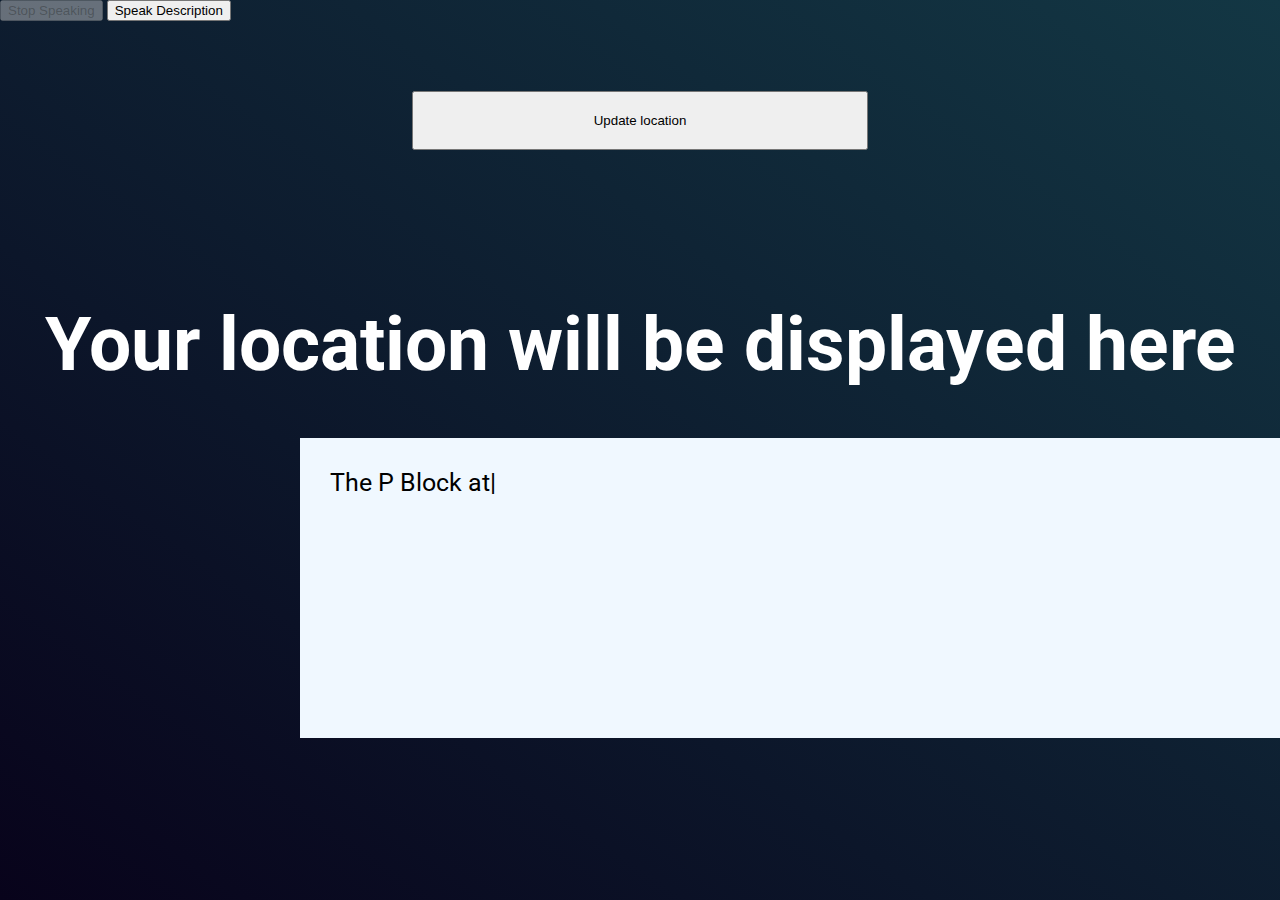
<file: desh_Darshan (Website)/page2.html>
<!DOCTYPE html>
<html lang="en">
<head>
    <meta charset="UTF-8">
    <meta name="viewport" content="width=device-width, initial-scale=1.0">
    <title>Get started</title>
    <link rel="stylesheet" href="style2.css">
    <link rel="preconnect" href="https://fonts.googleapis.com">
    <link rel="preconnect" href="https://fonts.gstatic.com" crossorigin>
    <link href="https://fonts.googleapis.com/css2?family=Roboto&display=swap" rel="stylesheet">
    
</head>
<body>
    <!-- Add a button for audio output -->
    <!-- Add a button to stop the speech -->
<button id="stopButton" disabled>Stop Speaking</button>

<button id="speakButton">Speak Description</button>

    <div class="button">
        <a href="page2.html"><button class="detect" id="getLocationButton">Update location</button></a>
        
    </div>
    <div class="LatLang">
        <h1 class="place"><span id="status">Your location will be displayed here</span></h1>
        <div class="box">
            <p id="description" class="desc">Description of the place</p>
            
        </div>
    </div>

    <script>
        const getLocationButton = document.getElementById('getLocationButton');
        function calculateDistance(lat1, lon1, lat2, lon2) {
            const radius = 6371; // Earth's radius in kilometers
            const dLat = toRadians(lat2 - lat1);
            const dLon = toRadians(lon2 - lon1);
            const a = Math.sin(dLat / 2) * Math.sin(dLat / 2) + Math.cos(toRadians(lat1)) * Math.cos(toRadians(lat2)) * Math.sin(dLon / 2) * Math.sin(dLon / 2);
            const c = 2 * Math.atan2(Math.sqrt(a), Math.sqrt(1 - a));
            return radius * c * 1000; // Convert to meters
        }

        function toRadians(degrees) {
            return degrees * (Math.PI / 180);
        }

        // Array of target locations
        const targetLocations = [
            {
                name: 'P_Block',
                latitude: 28.449786, // Replace with your target latitude
                longitude: 77.583067, // Replace with your target longitude
                geofenceRadius: 10, // Geofence radius in meters
            },
            {
                name: 'P_Block',
                latitude: 28.445901, // Replace with your target latitude
                longitude: 77.581517, // Replace with your target longitude
                geofenceRadius: 10, // Geofence radius in meters
            },
            {
                name: 'P_Block',
                latitude: 28.440760, // Replace with your target latitude
                longitude: 77.595823, // Replace with your target longitude
                geofenceRadius: 10, // Geofence radius in meters
            },
            {
                name: 'P_Block',
                latitude: 28.4496213, // Replace with your target latitude
                longitude: 77.5826961, // Replace with your target longitude
                geofenceRadius: 10, // Geofence radius in meters
            },
            {
                name: 'P_Block',
                latitude: 28.449559, // Replace with your target latitude
                longitude: 77.582455, // Replace with your target longitude
                geofenceRadius: 10, // Geofence radius in meters
            },
            {
                name: 'P_Block',
                latitude: 28.449525, // Replace with your target latitude
                longitude: 77.582475, // Replace with your target longitude
                geofenceRadius: 10, // Geofence radius in meters
            },
            {
                name: 'P_Block',
                latitude: 28.4407393, // Replace with your target latitude
                longitude: 77.5953534, // Replace with your target longitude
                geofenceRadius: 10, // Geofence radius in meters
            },
            {
                name: 'P_Block',
                latitude: 28.4497071, // Replace with your target latitude
                longitude: 77.5828604, // Replace with your target longitude
                geofenceRadius: 10, // Geofence radius in meters
            },
            {
                name: 'P_Block',
                latitude: 28.6621696, // Replace with your target latitude
                longitude:  77.2767744, // Replace with your target longitude
                geofenceRadius: 15, // Geofence radius in meters
            },
            

            {
                name: 'C_Block',
                latitude: 28.4511014, // Replace with your target latitude
                longitude: 77.5849085, // Replace with your target longitude
                geofenceRadius: 50, // Geofence radius in meters
            },

            {
                name: 'C_Block',
                latitude: 28.4511022, // Replace with your target latitude
                longitude: 77.5848437, // Replace with your target longitude
                geofenceRadius: 50, // Geofence radius in meters
            },

            

            {
                name: 'C_Block',
                latitude: 28.6294016, // Replace with your target latitude
                longitude:   77.2046848, // Replace with your target longitude
                geofenceRadius: 50, // Geofence radius in meters
            },

            {
                name: 'D_Block',
                latitude: 28.629402, // Replace with your target latitude
                longitude:   77.204685, // Replace with your target longitude
                geofenceRadius: 50, // Geofence radius in meters
            },
            {
                name: 'C_Block',
                latitude: 28.4511527, // Replace with your target latitude
                longitude:  77.585014, // Replace with your target longitude
                geofenceRadius: 50, // Geofence radius in meters
            },
            {
                name: 'D_Block',
                latitude: 28.4504983, // Replace with your target latitude
                longitude:  77.5854011, // Replace with your target longitude
                geofenceRadius: 15, // Geofence radius in meters
            },
            {
                name: 'D_Block',
                latitude: 28.4501229, // Replace with your target latitude
                longitude:  77.5858767, // Replace with your target longitude
                geofenceRadius: 15, // Geofence radius in meters
            },

            


            
            // Add more target locations here...
        ];

        // Function to update location information and check geofence against multiple targets
        function updateLocation(position) {
            const latitude = position.coords.latitude;
            const longitude = position.coords.longitude;
            let isInsideGeofence = false;

            // Iterate through each target location
            for (const targetLocation of targetLocations) {
                // Calculate distance to the current target location
                const distance = calculateDistance(latitude, longitude, targetLocation.latitude, targetLocation.longitude);

                // Check if within geofence for the current target location
                if (distance <= targetLocation.geofenceRadius) {
                    isInsideGeofence = true;
                    document.getElementById('status').textContent = targetLocation.name;
                    break; // Exit loop if inside geofence of any target location
                }
            }

            if (!isInsideGeofence) {
                document.getElementById('status').textContent = 'Outside Geofence';
            }
        }

        // Function to handle location errors
        function handleLocationError(error) {
            console.error('Error getting location:', error.message);
        }

        // Request location updates with higher accuracy options
        if ('geolocation' in navigator) {
            const options = {
                enableHighAccuracy: true, // Enable high accuracy mode
                timeout: 5000, // Maximum time to wait for location in milliseconds
                maximumAge: 0 // Don't use cached location
            };

            navigator.geolocation.watchPosition(updateLocation, handleLocationError, options);
        } else {
            console.error('Geolocation is not supported in this browser.');
        }

        const desc_P = "The P Block at Bennett University is a cutting-edge academic facility designed to cater primarily to first-year students. It boasts well-equipped lecture halls, group discussion rooms and interactive learning spaces that encourage student engagement and critical thinking. Moreover, the P Block's modern infrastructure, including high-speed internet, climate control, and safety features, ensures a conducive learning environment.";
        const desc_C = "The C Block at our college is a substantial complex designed to accommodate male students, primarily functioning as a hostel. It is comprised of ten individual buildings, each boasting an impressive twelve floors, making it a prominent feature on our campus. Each building houses a number of rooms(double and triple sharing), providing accommodation for a substantial number of residents. The block also includes common areas, such as study rooms, lounges, and recreational spaces, where students can relax, socialize, and collaborate on academic endeavors.";
        const desc_D = "The D Block at our college is a prominent complex primarily serving as a hostel for female students. The block includes common areas for studying, socializing, and relaxation. It is comprised of 6 buildings from D1 to D6. Notably, D6 within the D Block serves as a hostel for male students.Each building within the D Block offers a range of rooms, including double and triple sharing options, ensuring ample accommodation for a significant number of female students. The block is designed with the well-being and academic needs of its residents in mind.";
        
        if (targetLocations[0].name=='P_Block'){
            const text = desc_P ;
            const typingSpeed = 50; // Adjust typing speed (milliseconds per character)
            const typingElement = document.getElementById("description");
            let charIndex = 0;

            function typeText() {
                const currentText = text.slice(0, charIndex);
                typingElement.textContent = currentText + '|'; // Add the cursor line
                charIndex++;

                if (charIndex <= text.length) {
                    setTimeout(typeText, typingSpeed);
                }
            }

            typeText();
            
        }
        if (targetLocations[0].name=='C_Block'){
            const text = desc_C ;
            const typingSpeed = 50; // Adjust typing speed (milliseconds per character)
            const typingElement = document.getElementById("description");
            let charIndex = 0;

            function typeText() {
                const currentText = text.slice(0, charIndex);
                typingElement.textContent = currentText + '|'; // Add the cursor line
                charIndex++;

                if (charIndex <= text.length) {
                    setTimeout(typeText, typingSpeed);
                }
            }

            typeText();
            
            document.getElementById("description").innerHTML=desc_C;
        }
        if (targetLocations[0].name=='D_Block'){
            const text = desc_D ;
            const typingSpeed = 50; // Adjust typing speed (milliseconds per character)
            const typingElement = document.getElementById("description");
            let charIndex = 0;

            function typeText() {
                const currentText = text.slice(0, charIndex);
                typingElement.textContent = currentText + '|'; // Add the cursor line
                charIndex++;

                if (charIndex <= text.length) {
                    setTimeout(typeText, typingSpeed);
                }
            }

            typeText();
            
            document.getElementById("description").innerHTML=desc_D;
        }


// Declare a variable to hold the current speech utterance
let currentUtterance = null;

// Function to start speaking
function startSpeaking(description) {
    const synth = window.speechSynthesis;

    // Check if speech synthesis is supported in the browser
    if ('speechSynthesis' in window) {
        // Create a SpeechSynthesisUtterance object
        const utterance = new SpeechSynthesisUtterance(description);

        // Optionally, you can configure the speech settings, such as voice and rate.
        // For example, to set the voice to a specific one:
        // utterance.voice = synth.getVoices()[0]; // Change the index as needed

        // Start speaking
        synth.speak(utterance);

        // Store the current utterance
        currentUtterance = utterance;

        // Disable the "Speak Description" button and enable the "Stop Speaking" button
        speakButton.disabled = true;
        stopButton.disabled = false;
    } else {
        console.error('Speech synthesis is not supported in this browser.');
    }
}

// Function to stop speaking
function stopSpeaking() {
    if (currentUtterance) {
        window.speechSynthesis.cancel(); // Cancel the current speech
        currentUtterance = null;

        // Enable the "Speak Description" button and disable the "Stop Speaking" button
        speakButton.disabled = false;
        stopButton.disabled = true;
    }
}

// Add a click event listener to the "Speak Description" button
const speakButton = document.getElementById('speakButton');
speakButton.addEventListener('click', function() {
    const description = document.getElementById('description').textContent;

    // Call the startSpeaking function with the description text
    startSpeaking(description);
});

// Add a click event listener to the "Stop Speaking" button
const stopButton = document.getElementById('stopButton');
stopButton.addEventListener('click', stopSpeaking);

        
    </script>
    
</body>
</html>
</file>
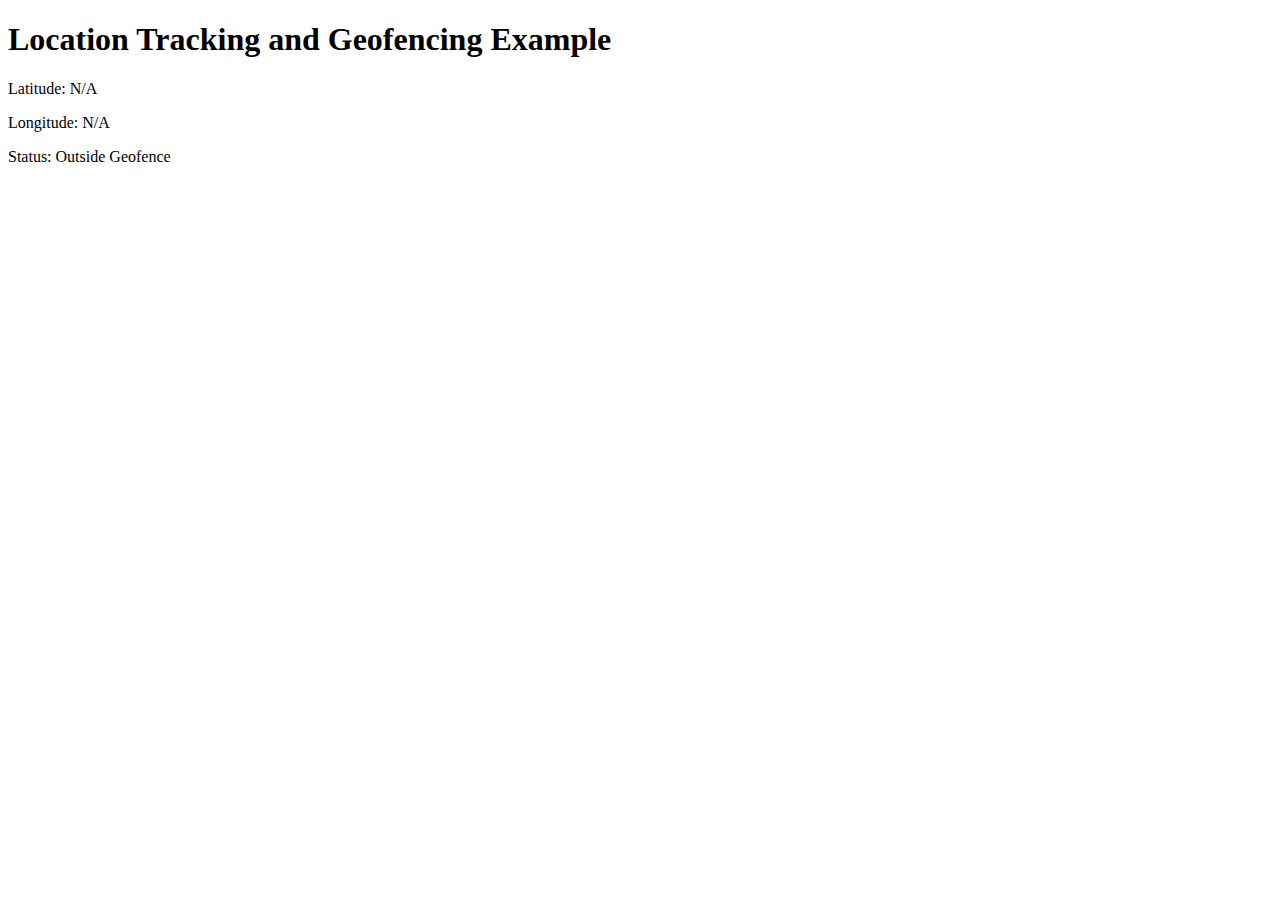
<file: desh_Darshan (Website)/rawat.html>
<!DOCTYPE html>
<html lang="en">
<head>
    <meta charset="UTF-8">
    <meta name="viewport" content="width=device-width, initial-scale=1.0">
    <title>Location Tracking and Geofencing</title>
    <style>
        /* Add your CSS styles here */
    </style>
</head>
<body>
    <h1>Location Tracking and Geofencing Example</h1>
    <p>Latitude: <span id="latitude">N/A</span></p>
    <p>Longitude: <span id="longitude">N/A</span></p>
    <p>Status: <span id="status">Outside Geofence</span></p>

    <script>
        // Function to calculate the distance between two coordinates using Haversine formula
        function calculateDistance(lat1, lon1, lat2, lon2) {
            const radius = 6371; // Earth's radius in kilometers
            const dLat = toRadians(lat2 - lat1);
            const dLon = toRadians(lon2 - lon1);
            const a = Math.sin(dLat / 2) * Math.sin(dLat / 2) + Math.cos(toRadians(lat1)) * Math.cos(toRadians(lat2)) * Math.sin(dLon / 2) * Math.sin(dLon / 2);
            const c = 2 * Math.atan2(Math.sqrt(a), Math.sqrt(1 - a));
            return radius * c * 1000; // Convert to meters
        }

        function toRadians(degrees) {
            return degrees * (Math.PI / 180);
        }

        // Array of target locations
        const targetLocations = [
            {
                name: 'P_Block_1',
                latitude: 28.449786, // Replace with your target latitude
                longitude: 77.583067, // Replace with your target longitude
                geofenceRadius: 10, // Geofence radius in meters
            },
            {
                name: 'P_Block_1',
                latitude: 28.445901, // Replace with your target latitude
                longitude: 77.581517, // Replace with your target longitude
                geofenceRadius: 10, // Geofence radius in meters
            },
            {
                name: 'P_Block_1',
                latitude: 28.440760, // Replace with your target latitude
                longitude: 77.595823, // Replace with your target longitude
                geofenceRadius: 10, // Geofence radius in meters
            },
            {
                name: 'P_Block_1',
                latitude: 28.4496213, // Replace with your target latitude
                longitude: 77.5826961, // Replace with your target longitude
                geofenceRadius: 10, // Geofence radius in meters
            },
            {
                name: 'P_Block_2',
                latitude: 28.449559, // Replace with your target latitude
                longitude: 77.582455, // Replace with your target longitude
                geofenceRadius: 10, // Geofence radius in meters
            },
            {
                name: 'P_Block_2',
                latitude: 28.449525, // Replace with your target latitude
                longitude: 77.582475, // Replace with your target longitude
                geofenceRadius: 10, // Geofence radius in meters
            },
            {
                name: 'P_Block_2',
                latitude: 28.4407393, // Replace with your target latitude
                longitude: 77.5953534, // Replace with your target longitude
                geofenceRadius: 10, // Geofence radius in meters
            },

            
            // Add more target locations here...
        ];

        // Function to update location information and check geofence against multiple targets
        function updateLocation(position) {
            const latitude = position.coords.latitude;
            const longitude = position.coords.longitude;
            let isInsideGeofence = false;

            // Iterate through each target location
            for (const targetLocation of targetLocations) {
                // Calculate distance to the current target location
                const distance = calculateDistance(latitude, longitude, targetLocation.latitude, targetLocation.longitude);

                // Check if within geofence for the current target location
                if (distance <= targetLocation.geofenceRadius) {
                    isInsideGeofence = true;
                    document.getElementById('status').textContent = targetLocation.name;
                    break; // Exit loop if inside geofence of any target location
                }
            }

            if (!isInsideGeofence) {
                document.getElementById('status').textContent = 'Outside Geofence';
            }
        }

        // Function to handle location errors
        function handleLocationError(error) {
            console.error('Error getting location:', error.message);
        }

        // Request location updates with higher accuracy options
        if ('geolocation' in navigator) {
            const options = {
                enableHighAccuracy: true, // Enable high accuracy mode
                timeout: 5000, // Maximum time to wait for location in milliseconds
                maximumAge: 0 // Don't use cached location
            };

            navigator.geolocation.watchPosition(updateLocation, handleLocationError, options);
        } else {
            console.error('Geolocation is not supported in this browser.');
        }
    </script>
</body>
</html>
</file>
<file: desh_Darshan (Website)/style2.css>
html,
body {
  margin: 0;
  padding: 0;
  box-sizing: border-box;
}

html,
body {
  background: #08031b no-repeat center center fixed;
  background: -webkit-linear-gradient(bottom left, #08031b, #133744);
  background: -moz-linear-gradient(bottom left, #08031b, #133744);
  background: linear-gradient(to top right, #08031b, #133744);
  background-attachment: fixed;
}

.button{
    text-align: center;
}

.detect{
    margin-top: 70px;
    padding: 20px 180px;
}

.LatLang{
    text-align: center;
}

.place{
    font-family: 'Roboto';
    font-size: 75px;
    margin-top: 150px;
    color: white;
}

.box{
    margin-left: 300px;
    height: 300px;
    width: 1000px;
    background-color: aliceblue;
}

.desc{
    text-align: justify;
    font-size: 25px;
    font-family: 'Roboto';
    padding: 30px;
}
</file>
